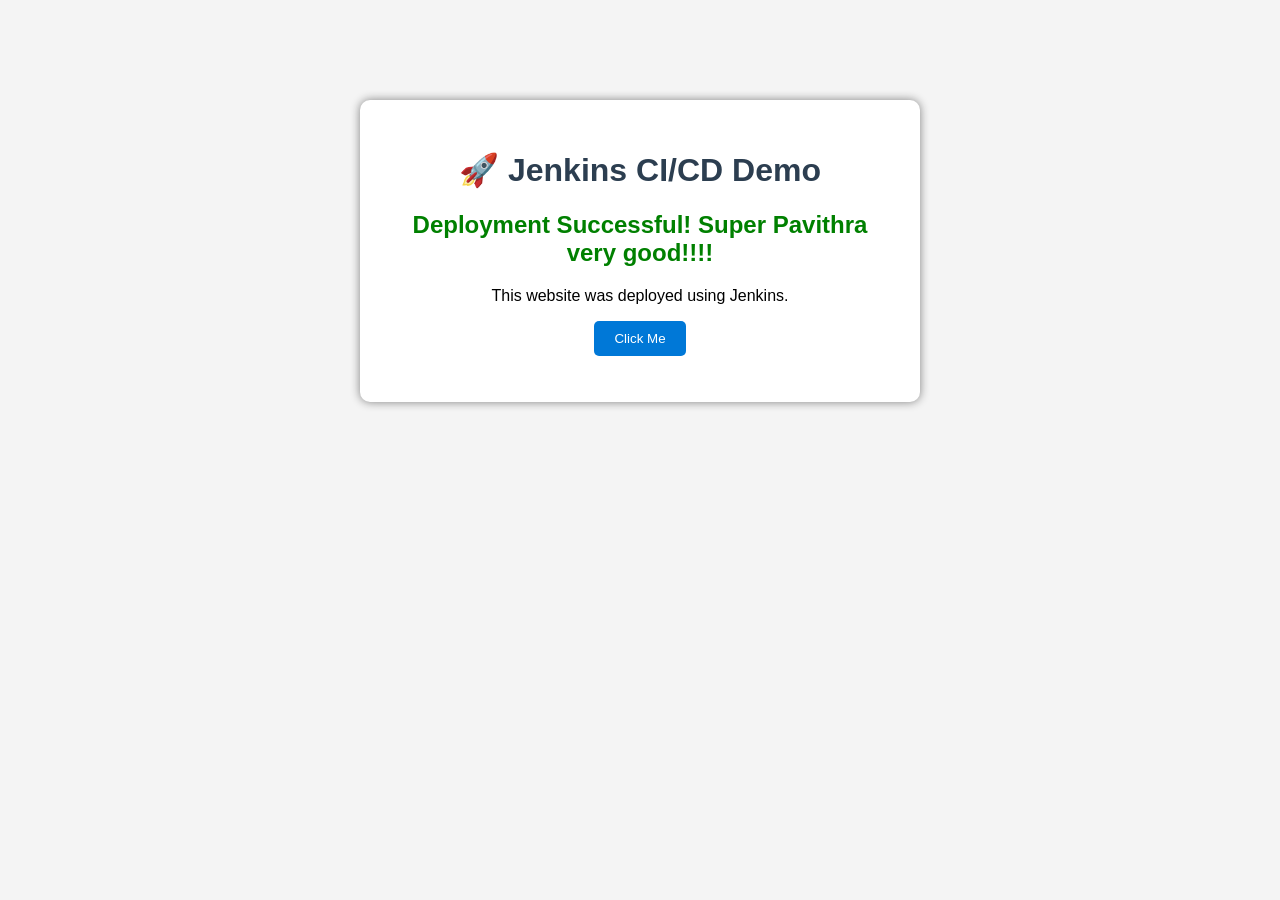
<file: index.html>
<!DOCTYPE html>
<html lang="en">
<head>
    <meta charset="UTF-8">
    <meta name="viewport" content="width=device-width, initial-scale=1.0">
    <title>Jenkins CI/CD Demo</title>
    <link rel="stylesheet" href="style.css">
</head>
<body>

    <div class="container">
        <h1>🚀 Jenkins CI/CD Demo</h1>

        <h2>Deployment Successful! Super Pavithra very good!!!!</h2>

        <p>This website was deployed using Jenkins.</p>

        <button onclick="showMessage()">Click Me</button>

        <p id="message"></p>
    </div>

    <script src="script.js"></script>

</body>
</html>
</file>
<file: style.css>
body{
    margin:0;
    padding:0;
    font-family:Arial,sans-serif;
    background:#f4f4f4;
}

.container{
    width:500px;
    margin:100px auto;
    text-align:center;
    background:white;
    padding:30px;
    border-radius:10px;
    box-shadow:0 0 10px gray;
}

h1{
    color:#2c3e50;
}

h2{
    color:green;
}

button{
    padding:10px 20px;
    background:#0078D7;
    color:white;
    border:none;
    border-radius:5px;
    cursor:pointer;
}

button:hover{
    background:#005fa3;
}
</file>
